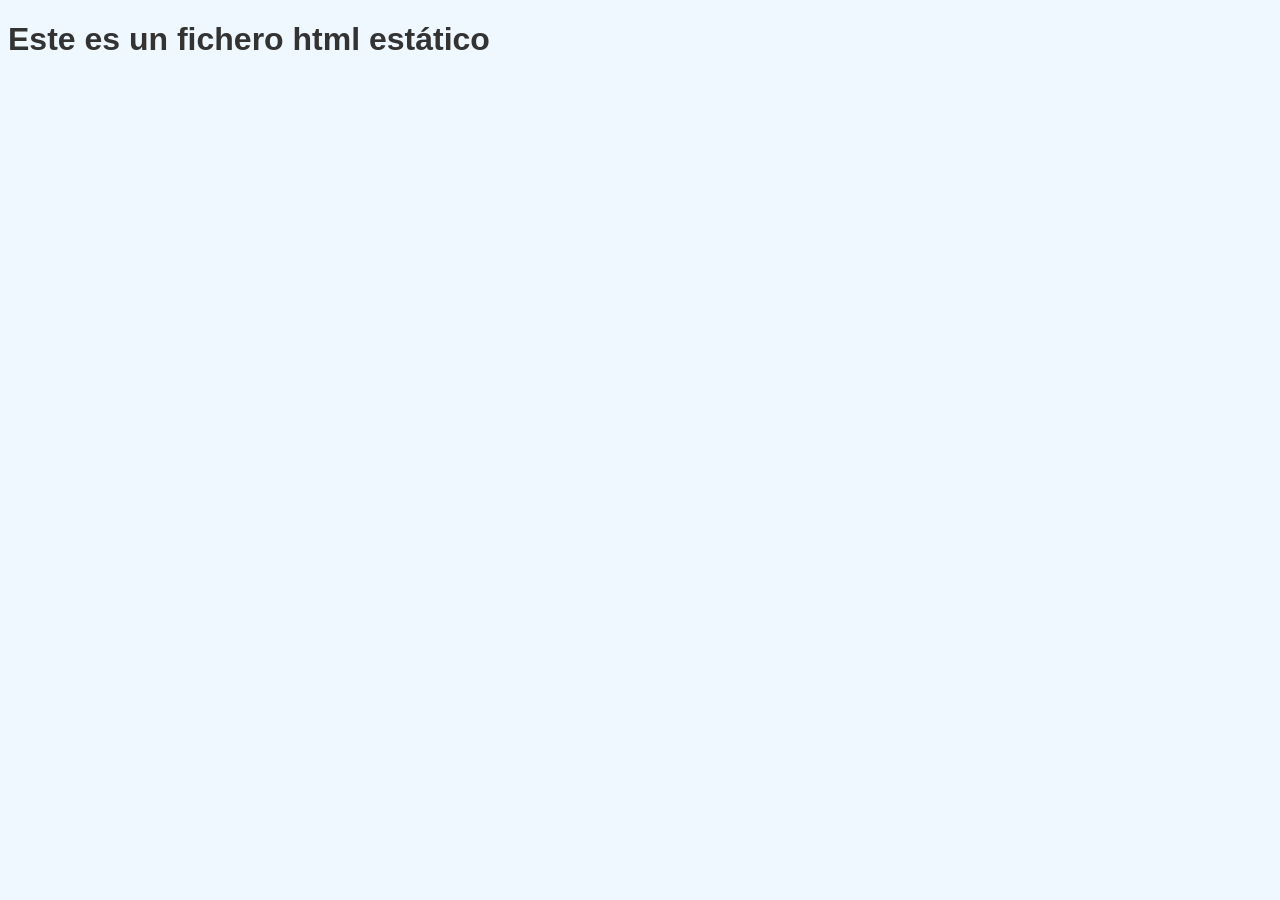
<file: src/static/static.html>
<!DOCTYPE html>
<html lang="es">
<head>
    <meta charset="UTF-8">
    <meta name="viewport" content="width=device-width, initial-scale=1.0">
    <link rel="stylesheet" href="css/styles.css">
    <title>Página estática de canciones</title>
</head>
<body>
    <h1>Este es un fichero html estático</h1>
</body>
</html>
</file>
<file: src/static/css/styles.css>
body {
    background-color: #f0f8ff;
    font-family: Arial, sans-serif;
    font-size: 16px;
    color: #333333;
}
</file>
